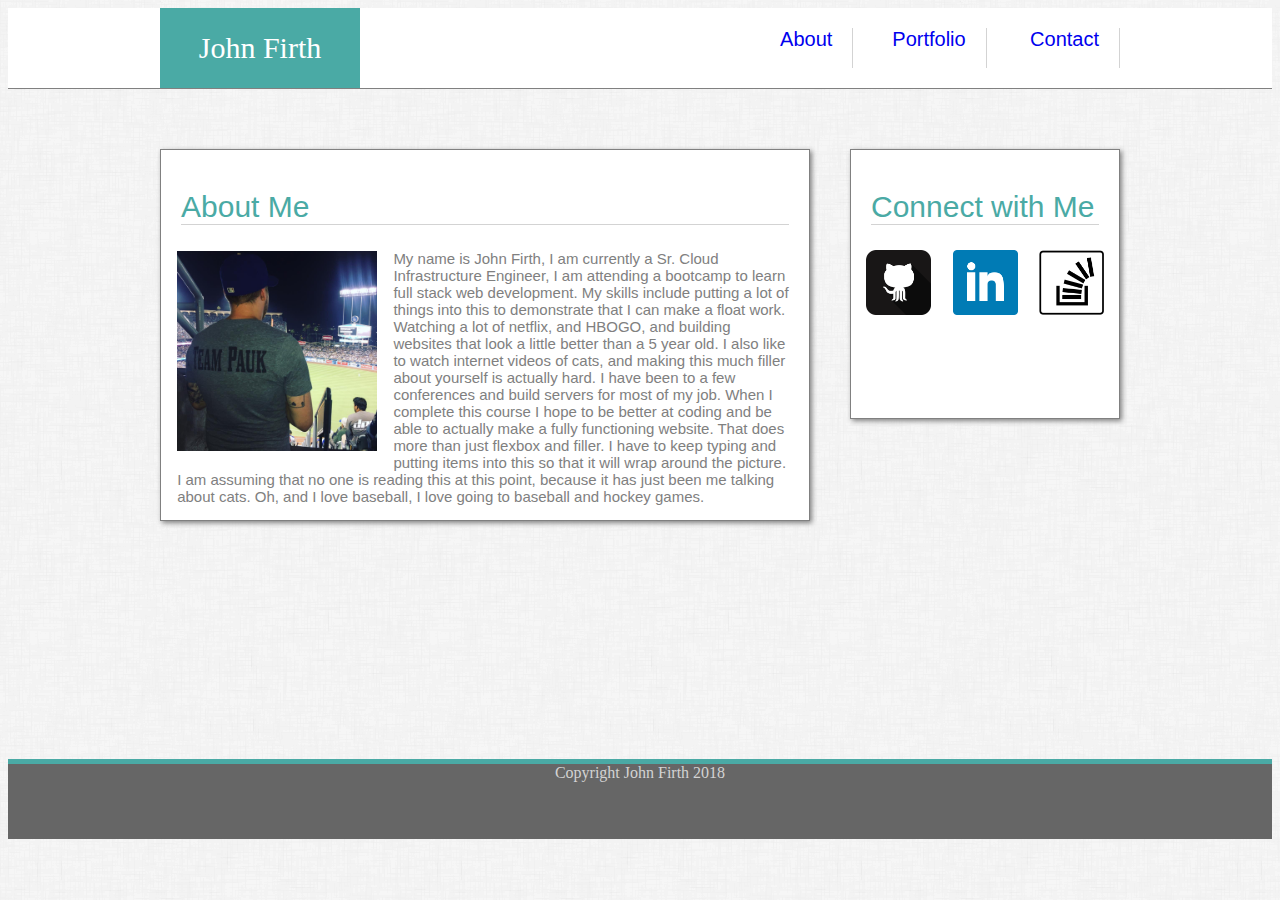
<file: Basic-Portfolio/index.html>
<!Doctype HTML>
<head>
    <title>John Firth</title> 
    <link rel="stylesheet" type="text/css" href="style.css">

</head>

<!-- Header Section -->
    <header> 
    
        <div class="container center">
            <section class="teal-container">
                <div class= "name">
                    John Firth
                </div>
            </section>
            <section class="nav-menu">
                <div class="nav-item">
                    <a href="index.html">About</a>
                </div>
                <div class="nav-item">
                    <a href="portfolio.html">Portfolio</a>
                </div>
                <div class="nav-item">
                    <a href="contact.html">Contact</a>
                </div>
            </section>
        </div>

    </header>
    
    
<!-- Body Container and Boxes -->
    <body>
        <div class="container">
            <section class="main">
                <section class="section-title">
                    About Me
                </section>
                <Section class="item-container">
                        <img class="section-image" src="images/john_dodgers.jpg" height= "200px" width= "200px">
                            <p class="section-text">
                                My name is John Firth, I am currently a Sr. Cloud Infrastructure Engineer, 
                                I am attending a bootcamp to learn full stack web development. My skills include putting a lot
                                of things into this to demonstrate that I can make a float work. Watching a lot of netflix, and HBOGO,
                                and building websites that look a little better than a 5 year old.
                                I also like to watch internet videos of cats, and making this much filler about yourself is actually hard. 
                                I have been to a few conferences and build servers for most of my job. When I complete this course I hope
                                to be better at coding and be able to actually make a fully functioning website.
                                That does more than just flexbox and filler. I have to keep typing and putting items
                                into this so that it will wrap around the picture. I am assuming that no one is reading this
                                at this point, because it has just been me talking about cats. Oh, and I love baseball, 
                                I love going to baseball and hockey games.         

                            
                            </p>
                </Section>
            </section>
            
            <section class="sidebar">
                <section class="section-title">
                    Connect with Me
                </section>
 <!-- icons and links -->
                <section class="icon-container">    
                    <a href= "https://github.com/johfirth">
                        <img src="images/github_icon1.png" height="65px" width="65px" >
                    </a>    
                    <a href= "https://linkedin.com/in/johfirth">
                        <img src="images/linkedin_icon1.png" height="65px" width="65px">
                    </a>      
                    <a href= "https://stackoverflow.com/users/9292019/johfirth">
                        <img src="images/SOF_Icon1.png" height="65px" width="65px">
                    </a>
                </section>
            </section>
            
        </div>
    </body>
        
<!-- Footer Section -->

    <footer>
        <div class="footer">
            Copyright John Firth 2018
        </div>
        

    </footer>
</file>
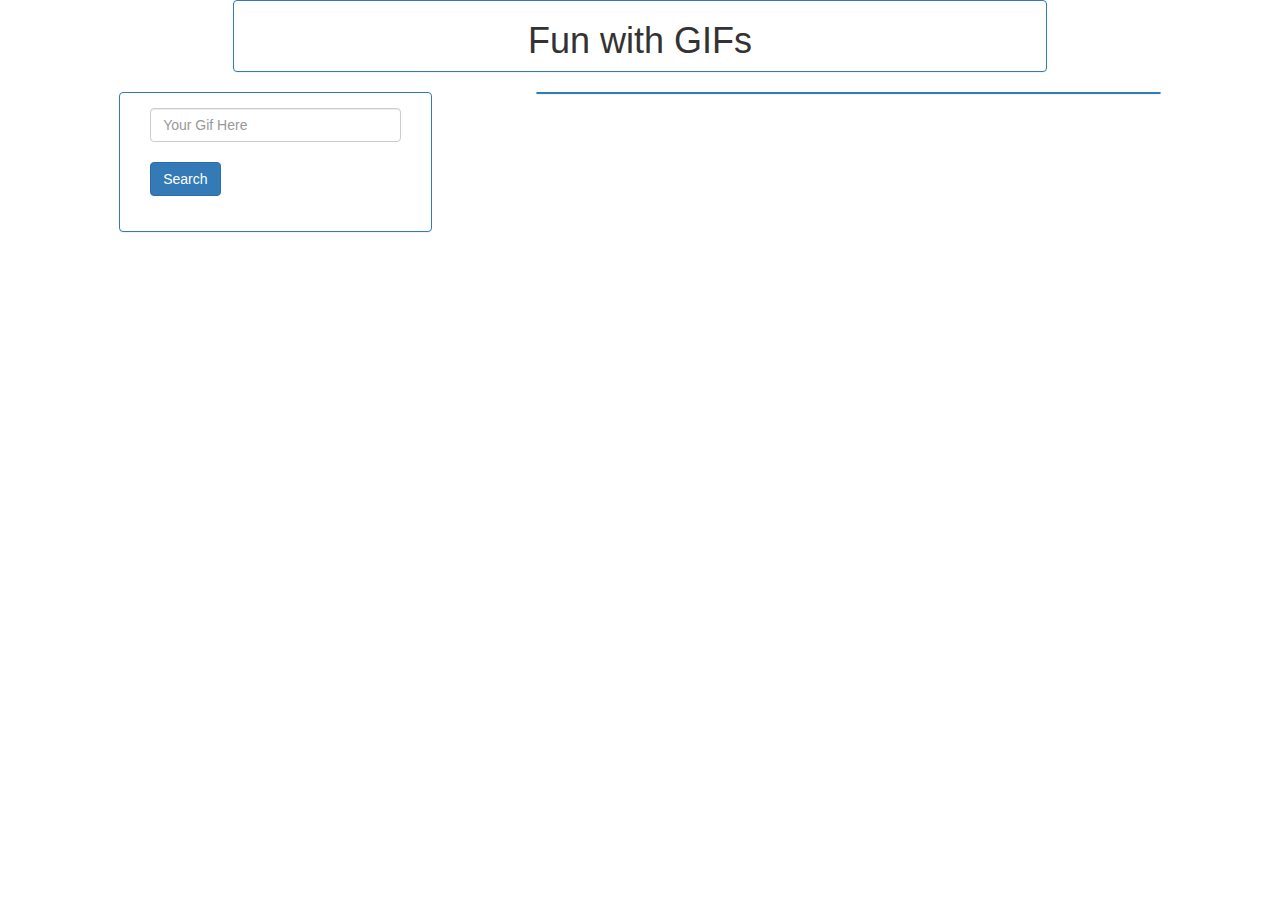
<file: gify/index.html>
<!DOCTYPE html>
<html lang="en">
<head>
    <meta charset="UTF-8">
    <meta name="viewport" content="width=device-width, initial-scale=1.0">
    <meta http-equiv="X-UA-Compatible" content="ie=edge">
    <title>Fun with GIFs</title>
    <link rel="stylesheet" href="https://maxcdn.bootstrapcdn.com/bootstrap/3.3.6/css/bootstrap.min.css">
    <script src="https://cdnjs.cloudflare.com/ajax/libs/jquery/3.2.1/jquery.min.js"></script>
    <script src="main.js"></script>
</head>
<header class = "container-fluid">
    <section class = "panel panel-primary col-md-8 col-md-offset-2 text-center">
        <h1>Fun with GIFs</h1>
    </section>
</header>

<body class = 'container-fluid'>
    <section id = "serach-container" class = "panel panel-primary col-md-3 col-md-offset-1">
            <div class="panel-body">
                <input id = "search-input" type="text" class="form-control" placeholder="Your Gif Here">
                <br>
                <button id = "search-button" class = "btn btn-primary">Search</button>
                <br>
                <br>
                <div id = "past-results">

                </div>
            </div>
    </section>
    <section id = "search-results" class = "panel panel-primary col-md-6 col-md-offset-1">

    </section>
    <script src="main.js"></script>
</body>
</html>
</file>
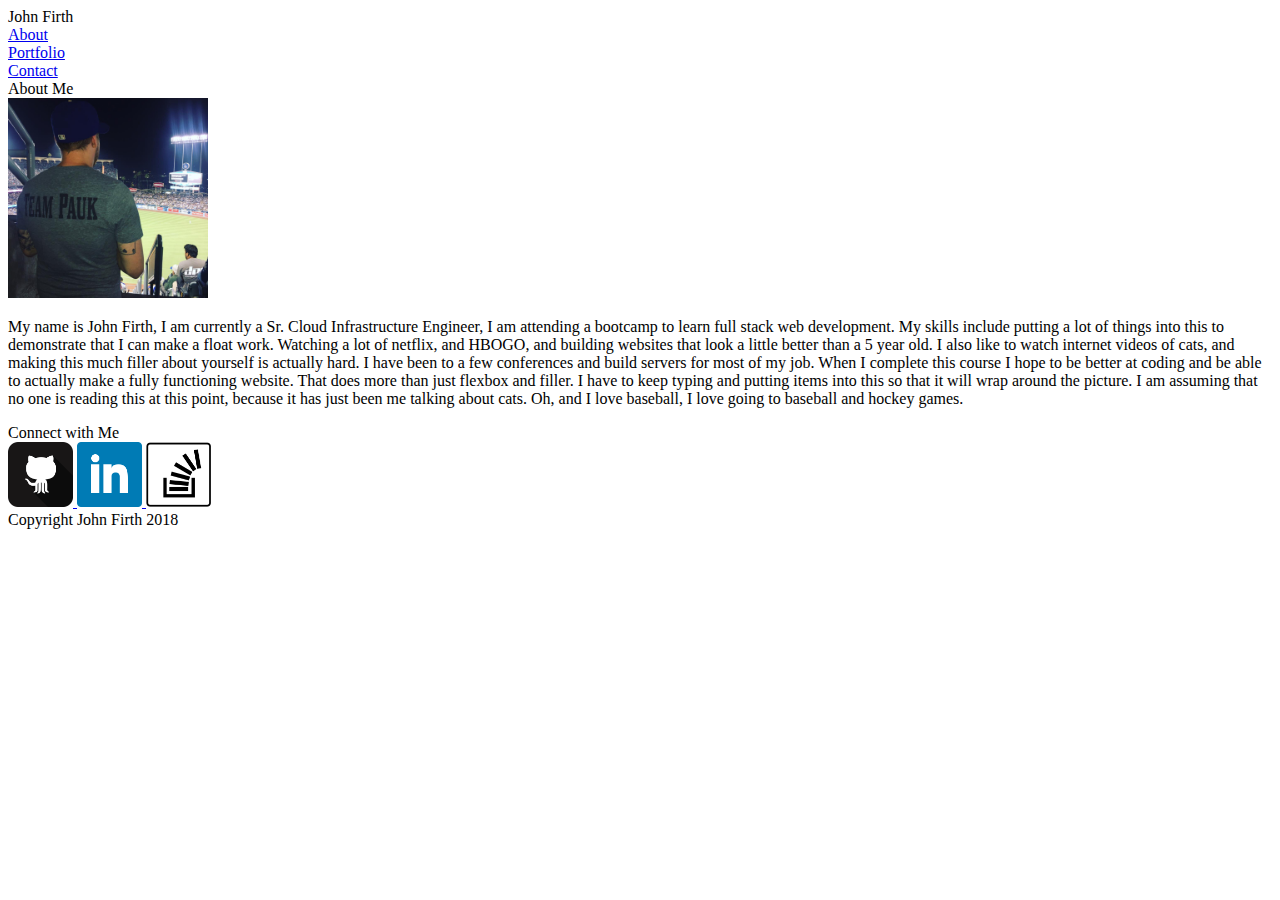
<file: Responsive-Portfolio/index.html>
<!Doctype HTML>
<head>
    <title>John Firth</title> 
    <link rel="stylesheet" type="text/css" href="style.css">
    <meta name="viewport" content="width=device-width, initial-scale=1">

</head>

<!-- Header Section -->
    <header> 
    
        <div class="top-container center">
            <section class="teal-container">
                <div class= "name">
                    John Firth
                </div>
            </section>
            <section class="nav-menu">
                <div class="nav-item">
                    <a href="index.html">About</a>
                </div>
                <div class="nav-item">
                    <a href="portfolio.html">Portfolio</a>
                </div>
                <div class="nav-item">
                    <a href="contact.html">Contact</a>
                </div>
            </section>
        </div>

    </header>
    
    
<!-- Body Container and Boxes -->
    <body>
        <div class="container">
            <section class="main">
                <section class="section-title">
                    About Me
                </section>
                <Section class="item-container">
                        <img class="section-image" src="images/john_dodgers.jpg" height= "200px" width= "200px">
                            <p class="section-text">
                                My name is John Firth, I am currently a Sr. Cloud Infrastructure Engineer, 
                                I am attending a bootcamp to learn full stack web development. My skills include putting a lot
                                of things into this to demonstrate that I can make a float work. Watching a lot of netflix, and HBOGO,
                                and building websites that look a little better than a 5 year old.
                                I also like to watch internet videos of cats, and making this much filler about yourself is actually hard. 
                                I have been to a few conferences and build servers for most of my job. When I complete this course I hope
                                to be better at coding and be able to actually make a fully functioning website.
                                That does more than just flexbox and filler. I have to keep typing and putting items
                                into this so that it will wrap around the picture. I am assuming that no one is reading this
                                at this point, because it has just been me talking about cats. Oh, and I love baseball, 
                                I love going to baseball and hockey games.         

                            
                            </p>
                </Section>
            </section>
            
            <section class="sidebar">
                <section class="section-title">
                    Connect with Me
                </section>
 <!-- icons and links -->
                <section class="icon-container">    
                    <a href= "https://github.com/johfirth">
                        <img src="images/github_icon1.png" height="65px" width="65px" >
                    </a>    
                    <a href= "https://linkedin.com/in/johfirth">
                        <img src="images/linkedin_icon1.png" height="65px" width="65px">
                    </a>      
                    <a href= "https://stackoverflow.com/users/9292019/johfirth">
                        <img src="images/SOF_Icon1.png" height="65px" width="65px">
                    </a>
                </section>
            </section>
            
        </div>
    </body>
        
<!-- Footer Section -->

    <footer>
        <div class="footer">
            Copyright John Firth 2018
        </div>
        

    </footer>
</file>
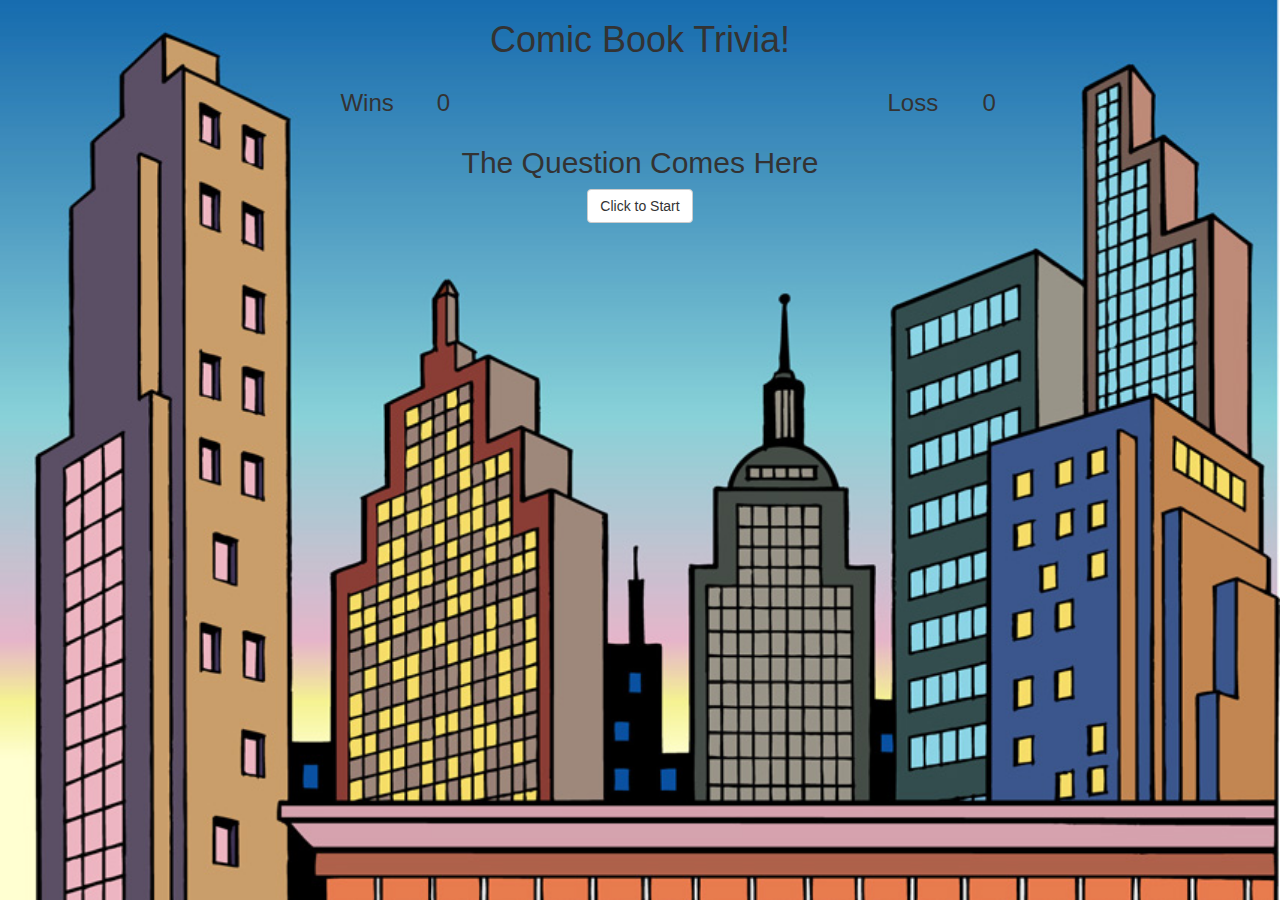
<file: trivia-game/index.html>
<!DOCTYPE html>
<html lang="en">
<head>
    <meta charset="UTF-8">
    <meta name="viewport" content="width=device-width, initial-scale=1.0">
    <meta http-equiv="X-UA-Compatible" content="ie=edge">
    <title>Let's Play Trivia</title>
    <link rel="stylesheet" href="https://maxcdn.bootstrapcdn.com/bootstrap/3.3.6/css/bootstrap.min.css">
    <script src="https://cdnjs.cloudflare.com/ajax/libs/jquery/3.2.1/jquery.min.js"></script>
    <link rel="stylesheet" href="style.css">
</head>
<header>
    <section class='row'>
        <h1 class = 'col-md-8 col-md-offset-2 text-center'>Comic Book Trivia!</h1>
    </section>
    <section class = 'row'>
        <h3 class = 'col-md-1 col-md-offset-3 text-center'>Wins</h3>
        <h3 id = 'wins' class = 'col-md-1 text-left'>0</h3>
        <h3 id = 'countdown' class = 'col-md-1 text-center'></h3>
        <h3 class = 'col-md-1 col-md-offset-2 text-center'>Loss</h3>
        <h3 id = 'loss' class = 'col-md-1 text-left'>0</h3>
    </section>
</header>
<body>
    <section class ='row'>
        <div id = 'question-box' class = 'col-md-8 col-md-offset-2 text-center'>
            <h2 id = 'question' class = 'text-center'>The Question Comes Here</h2>
        </div>
    </section>

    <div id = 'navigation' class = 'row'>
        <button id = 'start-button' type="button" class="btn btn-default col-md-offset-6 center-block">Click to Start</button>
    </div>
    <section class = 'row'>
        <div id = 'answers' class = 'col-md-8 col-md-offset-2'>
            
        </div>

    </section>


    
    <script type = 'text/javascript' src ='main.js'></script>
</body>
</html>
</file>
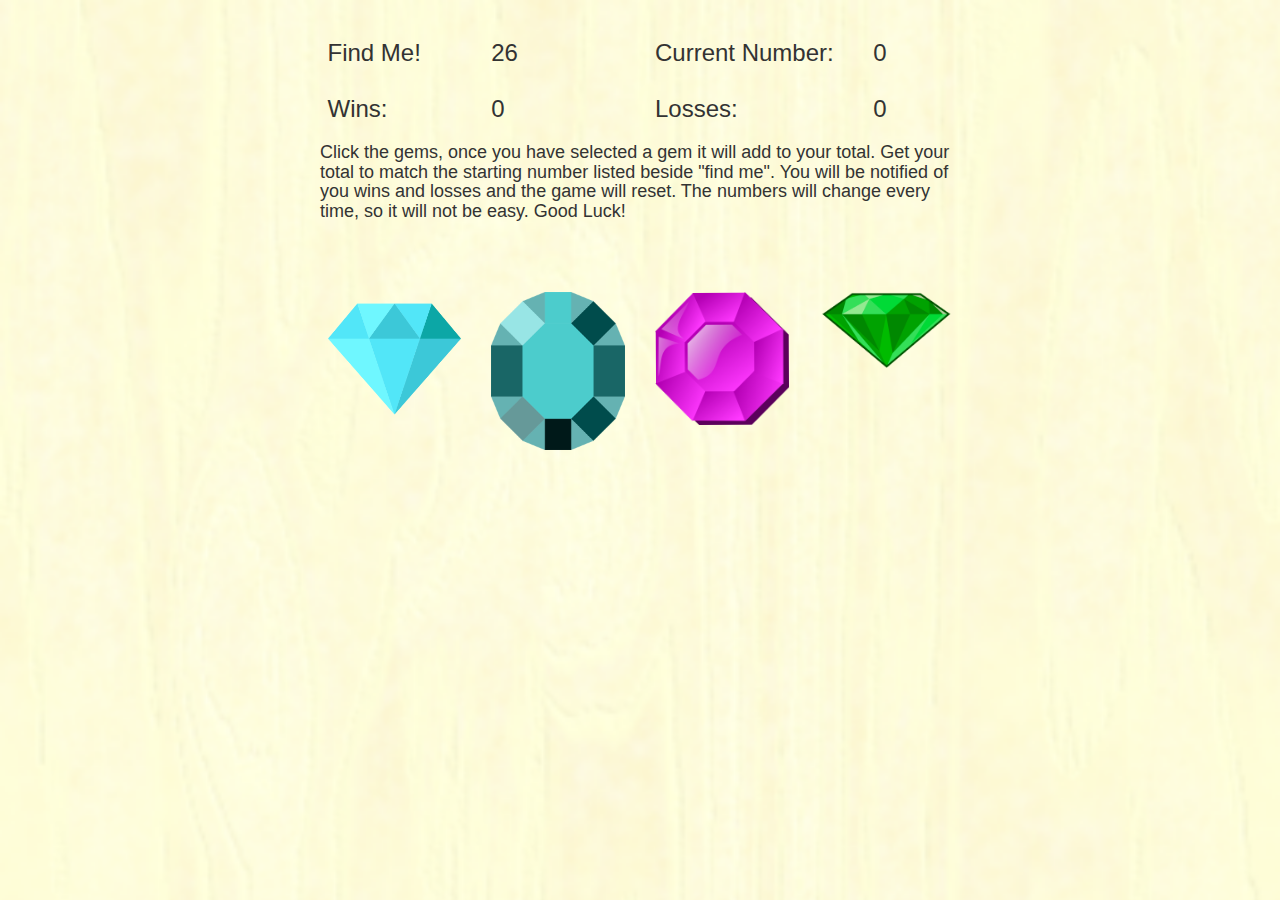
<file: week-4-game/index.html>
<!DOCTYPE html>
<html lang="en">
<head>
    <meta charset="UTF-8">
    <meta name="viewport" content="width=device-width, initial-scale=1.0">
    <meta http-equiv="X-UA-Compatible" content="ie=edge">
    <title>Week 4 Game</title>
    <link rel="stylesheet" href="https://maxcdn.bootstrapcdn.com/bootstrap/3.3.6/css/bootstrap.min.css">
    <link rel="stylesheet" href="style.css">
</head>
<body>

    <section class= "row">
        <br>
        <div class= "col-md-6 col-md-offset-3">
            <div class = 'row'>
                <h3 class = 'col-md-3 vcenter'>Find Me!</h3>
                <h3 id= "mainNumber" class = "col-md-1 vcenter"></h3>
                <h3 class = 'col-md-4 col-md-offset-2 vcenter'>Current Number:</h3>
                <h3 id = 'currentGuess' class = "col-md-1 vcenter">0</h3>
            </div>
            <div class = 'row'>
                <h3 class = 'col-md-3 vcenter'>Wins:</h3>
                <h3 id = 'wins' class = 'col-md-1 vcenter'></h3>
                <h3 class = 'col-md-4 col-md-offset-2 vcenter'>Losses:</h3>
                <h3 id = 'loss' class = 'col-md-1 vcenter'></h3>
            </div>
        </div>
        <div class = 'row'>
            <h4 class = 'col-md-6 col-md-offset-3 vcenter'>Click the gems, once you have selected a gem it will add to your
                total. Get your total to match the starting number listed beside "find me". You will be notified of
                you wins and losses and the game will reset. The numbers will change every time, so it will not be
                easy. Good Luck!
            </h4>
        </div>
        <br><br><br>
        <div class = "col-md-6 col-md-offset-3">
            <div class = "row">
                <div class = "col-md-3">
                    <img src = "images/diamond.png" id = "diamond" class = "img-rounded img-responsive vcenter">
                </div>
                <div class = "col-md-3">
                    <img src = "images/roundgem.png" id = "circle" class = "img-rounded img-responsive vcenter">
                </div>
                <div class = "col-md-3">
                    <img src = "images/squaregem.png" id = "square" class = "img-rounded img-responsive vcenter">
                </div>
                <div class = 'col-md-3'>
                    <img src = 'images/greengem.png' id = 'green' class = "img-rounded img-responsive vcenter">
                </div>
                
            </div>
           
        </div>
    </section>
    

    <script type="text/javascript" src="https://cdnjs.cloudflare.com/ajax/libs/jquery/3.2.1/jquery.min.js"></script>
    <script src="game.js"></script>
</body>
</html>
</file>
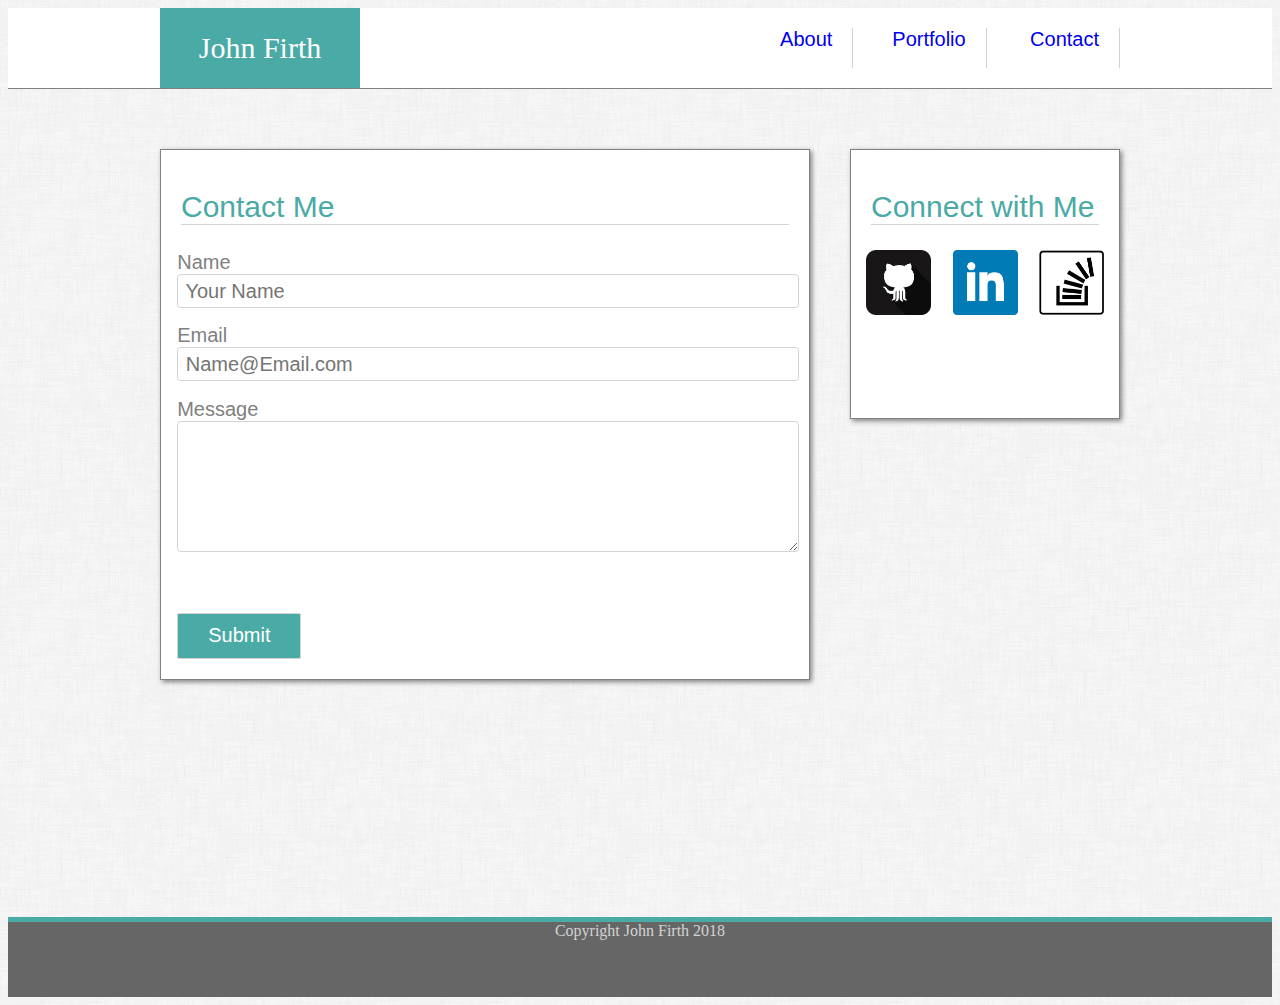
<file: Basic-Portfolio/contact.html>
<!Doctype HTML>
<head>
    <title>Contact Me!</title> 
    <link rel="stylesheet" type="text/css" href="style.css">

</head>

<!-- Header Section -->
    <header> 
    
        <div class="container center">
            <section class="teal-container">
                <div class= "name">
                    John Firth
                </div>
            </section>
            <section class="nav-menu">
                <div class="nav-item">
                    <a href="index.html">About</a>
                </div>
                <div class="nav-item">
                    <a href="portfolio.html">Portfolio</a>
                </div>
                <div class="nav-item">
                    <a href="contact.html">Contact</a>
                </div>
            </section>
        </div>

    </header>
    
    
<!-- Body Container and Boxes -->
    <body>
        <div class="container">
            <section class="main">
                <section class="section-title">
                    Contact Me
                </section>
                    <div class= "input-container">
                        Name<br>
                        <input type="text" placeholder=" Your Name">
                    </div>
                    <div class= "input-container">
                            Email<br>
                            <input type="text" placeholder=" Name@Email.com">
                    </div>
                    <div class= "input-container">
                            Message<br>
                            <textarea name"" id=""></textarea>
                    </div>
                    <div class= "input-container">
                        <button type="button">Submit</button>
                    </div>
                    
            
                </section>

            </section>
            
            <section class="sidebar">
                <section class="section-title">
                    Connect with Me
                </section>
 <!-- icons and links -->
                <section class="icon-container">    
                    <a href= "https://github.com/johfirth">
                        <img src="images/github_icon1.png" height="65px" width="65px" >
                    </a>    
                    <a href= "https://linkedin.com/in/johfirth">
                        <img src="images/linkedin_icon1.png" height="65px" width="65px">
                    </a>      
                    <a href= "https://stackoverflow.com/users/9292019/johfirth">
                        <img src="images/SOF_Icon1.png" height="65px" width="65px">
                    </a>
                </section>
            </section>
            
        </div>
    </body>
        
<!-- Footer Section -->

    <footer>
        <div class="footer">
            Copyright John Firth 2018
        </div>
        

    </footer>
</file>
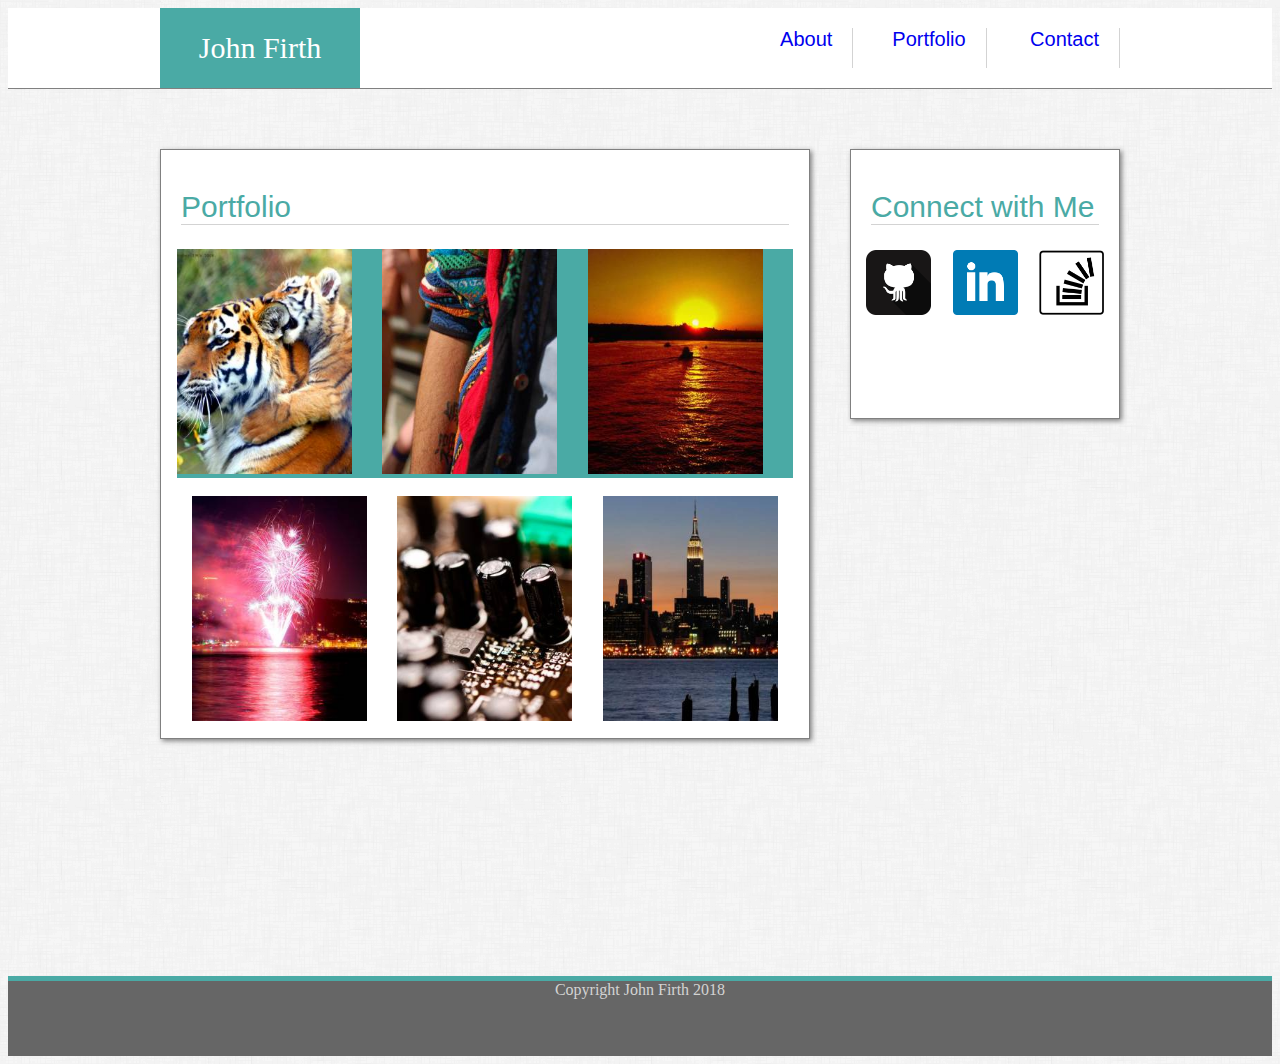
<file: Basic-Portfolio/portfolio.html>
<!Doctype HTML>
<head>
    <title>Portfolio</title> 
    <link rel="stylesheet" type="text/css" href="style.css">

</head>

<!-- Header Section -->
    <header> 
    
        <div class="container center">
            <section class="teal-container">
                <div class= "name">
                    John Firth
                </div>
            </section>
            <section class="nav-menu">
                <div class="nav-item">
                    <a href="index.html">About</a>
                </div>
                <div class="nav-item">
                    <a href="portfolio.html">Portfolio</a>
                </div>
                <div class="nav-item">
                    <a href="contact.html">Contact</a>
                </div>
            </section>
        </div>

    </header>
    
    
<!-- Body Container and Boxes -->
    <body>
        <div class="container">
            <section class="main">
                <section class="section-title">
                    Portfolio
                </section>
                <section class="pcontainer">
                    <div class= "portfolio">
                        <div class="portfolio-container">
                                <img src= "images/animals.jpg" height="225px" width="175px">
                        </div>
                        <div class="portfolio-container">
                                <img src="images/fashion.jpg" height="225px" width="175px">
                        </div>
                        <div class="portfolio-container">
                                <img src="images/nature.jpg" height="225px" width="175px">
                        </div>      
                    </div>
                    <div class= "portfolio">
                        <img src="images/nightlife.jpg" height="225px" width="175px">
                        <img src="images/technics.jpg" height="225px" width="175px">
                        <img src="images/city.jpg" height="225px" width="175px">
                    </div>
                </section>
            </section>
            
            <section class="sidebar">
                <section class="section-title">
                    Connect with Me
                </section>
 <!-- icons and links -->
                <section class="icon-container">    
                    <a href= "https://github.com/johfirth">
                        <img src="images/github_icon1.png" height="65px" width="65px" >
                    </a>    
                    <a href= "https://linkedin.com/in/johfirth">
                        <img src="images/linkedin_icon1.png" height="65px" width="65px">
                    </a>      
                    <a href= "https://stackoverflow.com/users/9292019/johfirth">
                        <img src="images/SOF_Icon1.png" height="65px" width="65px">
                    </a>

                </section>
            </section>
            
        </div>
    </body>
        
<!-- Footer Section -->

    <footer>
        <div class="footer">
            Copyright John Firth 2018
        </div>
        

    </footer>
</file>
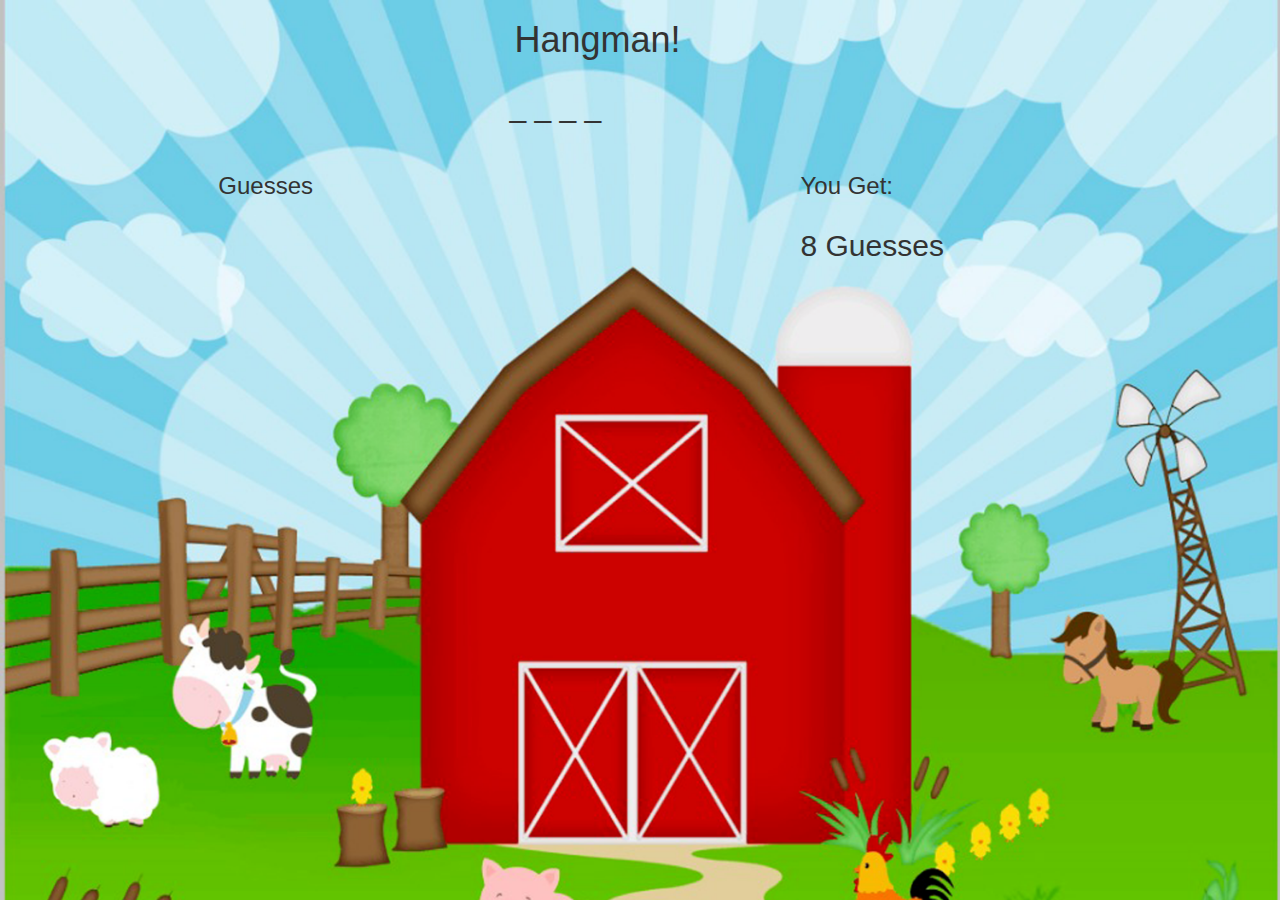
<file: hangman-game/hangman.html>
<!DOCTYPE html>
<html lang="en">
<head>
    <meta charset="UTF-8">
    <meta name="viewport" content="width=device-width, initial-scale=1.0">
    <meta http-equiv="X-UA-Compatible" content="ie=edge">
    <title>Hangman Game</title>
    <link rel="stylesheet" href="https://maxcdn.bootstrapcdn.com/bootstrap/3.3.6/css/bootstrap.min.css">
    <link rel="stylesheet" href="style.css">
</head>


<body>
    <section class= "row">

        <div class= "col-md-8 col-md-offset-2">

    
            <h1 class="col-md-4 col-md-offset-4 vcenter">Hangman!</h1>
            <section class= "row">
                <h2 id="current-result" class="vcenter col-md-4 col-md-offset-4"></h2>
            </section>
            
            <br>
            <div class = "row">
                <h3 class="vcenter col-md-4">Guesses</h3>
                <h3 class="vcenter col-md-4 col-md-offset-4">You Get: </h3>
            
            </div>
            <div class = "row">
                <h2 id="guessed" class = "col-md-4"></h2>
                <h2 id="guess-remain" class = "col-md-4 col-md-offset-4"></h2>
            </div>
            <h3 id="fun-message" class ="col-md-6 col-md-offset-4"></h3>





        </div>
    </section>

    <script src="main.js"></script>
</body>
</html>
</file>
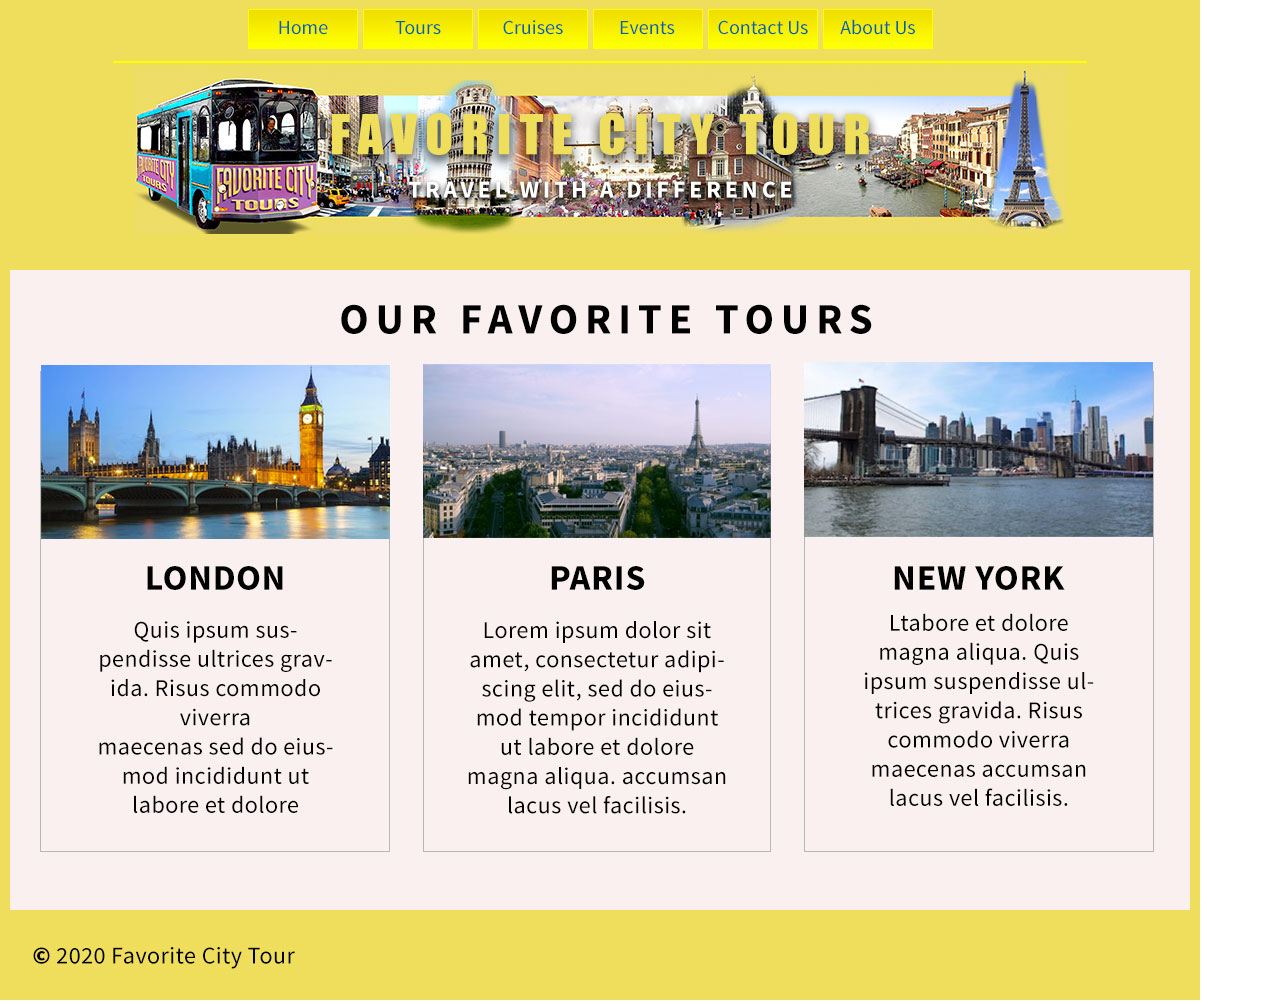
<file: lesson06/favoritecity-mockup.html>
<!doctype html>
<html>
<head>
<meta charset="UTF-8">
<title>Untitled Document</title>
<style type="text/css">
body {
    margin: 0;
}
</style>
</head>

<body>
<img src="images/favoritecity-mockup.jpg" width="1200" height="1000" alt=""/>
</body>
</html>
</file>
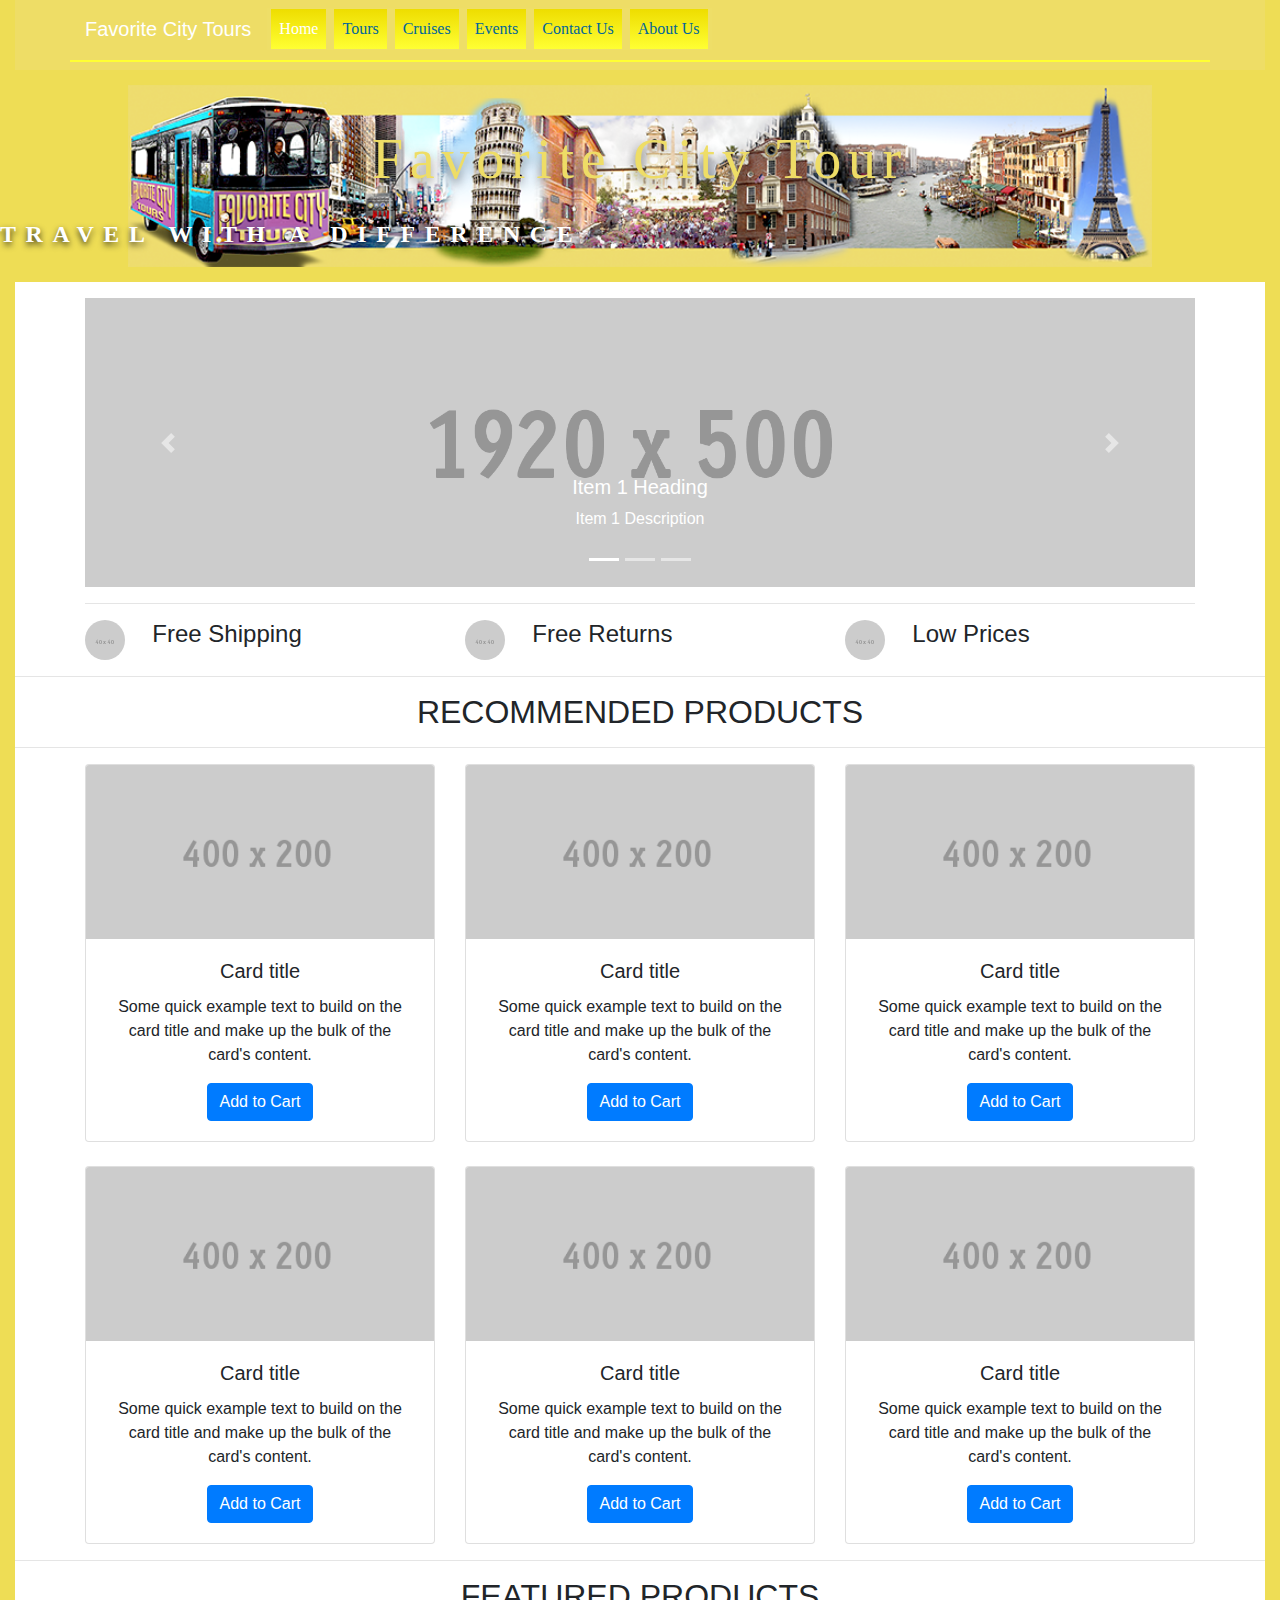
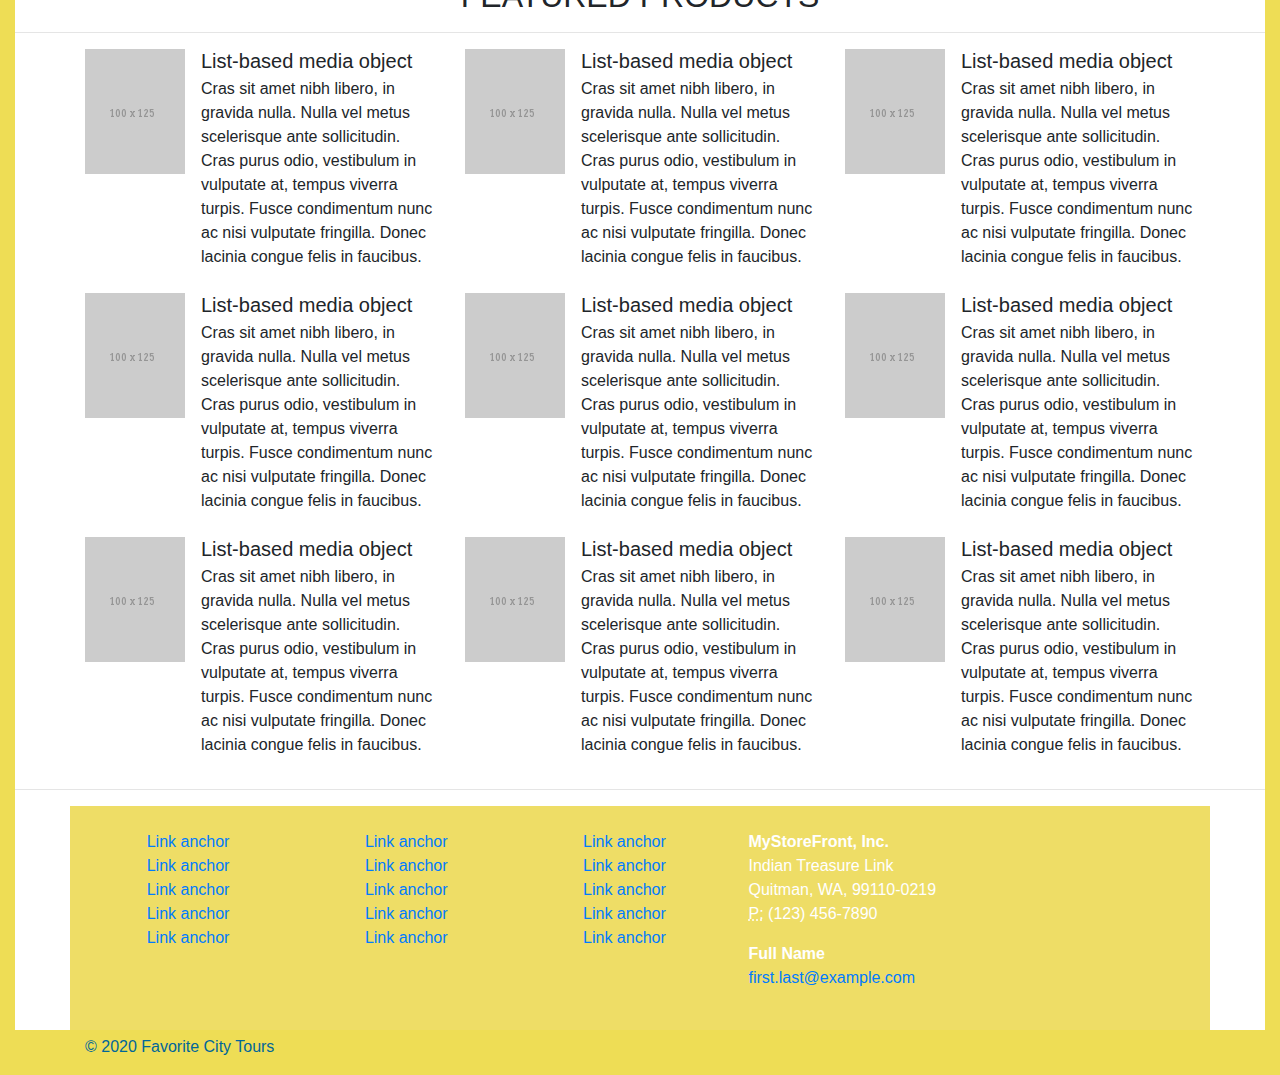
<file: lesson06/index.html.html>
<!DOCTYPE html>
<html lang="en">
  <head>
    <meta charset="utf-8" />
    <meta http-equiv="X-UA-Compatible" content="IE=edge" />
    <meta name="viewport" content="width=device-width, initial-scale=1" />
    <title>Bootstrap eCommerce Page Template</title>
    <!-- Bootstrap -->
    <link href="css/bootstrap-4.4.1.css" rel="stylesheet" />
    <link href="favorite-styles.css" rel="stylesheet" type="text/css" />
    <!--The following script tag downloads a font from the Adobe Edge Web Fonts server for use within the web page. We recommend that you do not modify it.-->
    <script>
      var __adobewebfontsappname__ = "dreamweaver";
    </script>
    <script
      src="http://use.edgefonts.net/source-code-pro:n2:default;source-sans-pro:n2,n4:default.js"
      type="text/javascript"
    ></script>
  </head>
  <body>
    <nav class="navbar navbar-expand-lg navbar-dark bg-dark">
      <div class="container">
        <a class="navbar-brand" href="#">Favorite City Tours</a>
        <button
          class="navbar-toggler"
          type="button"
          data-toggle="collapse"
          data-target="#navbarSupportedContent"
          aria-controls="navbarSupportedContent"
          aria-expanded="false"
          aria-label="Toggle navigation"
        >
          <span class="navbar-toggler-icon"></span>
        </button>
        <div class="collapse navbar-collapse" id="navbarSupportedContent">
          <ul class="navbar-nav mr-auto">
            <li class="nav-item active">
              <a class="nav-link active" href="#"
                >Home <span class="sr-only">(current)</span></a
              >
            </li>
            <li class="nav-item"><a class="nav-link" href="#">Tours</a></li>
            <li class="nav-item"><a class="nav-link" href="#">Cruises</a></li>
            <li class="nav-item"><a href="#" class="nav-link">Events</a></li>
            <li class="nav-item">
              <a href="#" class="nav-link">Contact Us</a>
            </li>
            <li class="nav-item"><a href="#" class="nav-link"> About Us</a></li>
          </ul>
          <form class="form-inline my-2 my-lg-0"></form>
        </div>
      </div>
    </nav>
    <header class="row">
      <h2 class="col-xl-12">Favorite City Tour</h2>
      <p>TRAVEL WITH A DIFFERENCE</p>
    </header>
    <div class="container mt-3">
      <div class="row">
        <div class="col-12">
          <div
            id="carouselExampleControls"
            class="carousel slide"
            data-ride="carousel"
          >
            <ol class="carousel-indicators">
              <li
                data-target="#carouselExampleControls"
                data-slide-to="0"
                class="active"
              ></li>
              <li data-target="#carouselExampleControls" data-slide-to="1"></li>
              <li data-target="#carouselExampleControls" data-slide-to="2"></li>
            </ol>
            <div class="carousel-inner">
              <div class="carousel-item active">
                <img
                  class="d-block w-100"
                  src="images/1920x500.gif"
                  alt="First slide"
                />
                <div class="carousel-caption d-none d-md-block">
                  <h5>Item 1 Heading</h5>
                  <p>Item 1 Description</p>
                </div>
              </div>
              <div class="carousel-item">
                <img
                  class="d-block w-100"
                  src="images/1920x500.gif"
                  alt="Second slide"
                />
                <div class="carousel-caption d-none d-md-block">
                  <h5>Item 2 Heading</h5>
                  <p>Item 2 Description</p>
                </div>
              </div>
              <div class="carousel-item">
                <img
                  class="d-block w-100"
                  src="images/1920x500.gif"
                  alt="Third slide"
                />
                <div class="carousel-caption d-none d-md-block">
                  <h5>Item 3 Heading</h5>
                  <p>Item 3 Description</p>
                </div>
              </div>
            </div>
            <a
              class="carousel-control-prev"
              href="#carouselExampleControls"
              role="button"
              data-slide="prev"
            >
              <span
                class="carousel-control-prev-icon"
                aria-hidden="true"
              ></span>
              <span class="sr-only">Previous</span>
            </a>
            <a
              class="carousel-control-next"
              href="#carouselExampleControls"
              role="button"
              data-slide="next"
            >
              <span
                class="carousel-control-next-icon"
                aria-hidden="true"
              ></span>
              <span class="sr-only">Next</span>
            </a>
          </div>
        </div>
      </div>
      <hr />
    </div>
    <div class="container">
      <div class="row">
        <div class="col-4">
          <div class="row">
            <div class="col-2">
              <img
                class="rounded-circle"
                alt="Free Shipping"
                src="images/40X40.gif"
              />
            </div>
            <div class="col-lg-6 col-10 ml-1">
              <h4>Free Shipping</h4>
            </div>
          </div>
        </div>
        <div class="col-4">
          <div class="row">
            <div class="col-2">
              <img
                class="rounded-circle"
                alt="Free Shipping"
                src="images/40X40.gif"
              />
            </div>
            <div class="col-lg-6 col-10 ml-1">
              <h4>Free Returns</h4>
            </div>
          </div>
        </div>
        <div class="col-4">
          <div class="row">
            <div class="col-2">
              <img
                class="rounded-circle"
                alt="Free Shipping"
                src="images/40X40.gif"
              />
            </div>
            <div class="col-lg-6 col-10 ml-1">
              <h4>Low Prices</h4>
            </div>
          </div>
        </div>
      </div>
    </div>
    <hr />
    <h2 class="text-center">RECOMMENDED PRODUCTS</h2>
    <hr />
    <div class="container">
      <div class="row text-center">
        <div class="col-md-4 pb-1 pb-md-0">
          <div class="card">
            <img
              class="card-img-top"
              src="images/400X200.gif"
              alt="Card image cap"
            />
            <div class="card-body">
              <h5 class="card-title">Card title</h5>
              <p class="card-text">
                Some quick example text to build on the card title and make up
                the bulk of the card's content.
              </p>
              <a href="#" class="btn btn-primary">Add to Cart</a>
            </div>
          </div>
        </div>
        <div class="col-md-4 pb-1 pb-md-0">
          <div class="card">
            <img
              class="card-img-top"
              src="images/400X200.gif"
              alt="Card image cap"
            />
            <div class="card-body">
              <h5 class="card-title">Card title</h5>
              <p class="card-text">
                Some quick example text to build on the card title and make up
                the bulk of the card's content.
              </p>
              <a href="#" class="btn btn-primary">Add to Cart</a>
            </div>
          </div>
        </div>
        <div class="col-md-4 pb-1 pb-md-0">
          <div class="card">
            <img
              class="card-img-top"
              src="images/400X200.gif"
              alt="Card image cap"
            />
            <div class="card-body">
              <h5 class="card-title">Card title</h5>
              <p class="card-text">
                Some quick example text to build on the card title and make up
                the bulk of the card's content.
              </p>
              <a href="#" class="btn btn-primary">Add to Cart</a>
            </div>
          </div>
        </div>
      </div>
      <div class="row text-center mt-4">
        <div class="col-md-4 pb-1 pb-md-0">
          <div class="card">
            <img
              class="card-img-top"
              src="images/400X200.gif"
              alt="Card image cap"
            />
            <div class="card-body">
              <h5 class="card-title">Card title</h5>
              <p class="card-text">
                Some quick example text to build on the card title and make up
                the bulk of the card's content.
              </p>
              <a href="#" class="btn btn-primary">Add to Cart</a>
            </div>
          </div>
        </div>
        <div class="col-md-4 pb-1 pb-md-0">
          <div class="card">
            <img
              class="card-img-top"
              src="images/400X200.gif"
              alt="Card image cap"
            />
            <div class="card-body">
              <h5 class="card-title">Card title</h5>
              <p class="card-text">
                Some quick example text to build on the card title and make up
                the bulk of the card's content.
              </p>
              <a href="#" class="btn btn-primary">Add to Cart</a>
            </div>
          </div>
        </div>
        <div class="col-md-4 pb-1 pb-md-0">
          <div class="card">
            <img
              class="card-img-top"
              src="images/400X200.gif"
              alt="Card image cap"
            />
            <div class="card-body">
              <h5 class="card-title">Card title</h5>
              <p class="card-text">
                Some quick example text to build on the card title and make up
                the bulk of the card's content.
              </p>
              <a href="#" class="btn btn-primary">Add to Cart</a>
            </div>
          </div>
        </div>
      </div>
    </div>
    <hr />
    <h2 class="text-center">FEATURED PRODUCTS</h2>
    <hr />
    <div class="container">
      <div class="row">
        <div class="col-lg-4">
          <ul class="list-unstyled">
            <li class="media">
              <img
                class="mr-3"
                src="images/100X125.gif"
                alt="Generic placeholder image"
              />
              <div class="media-body">
                <h5 class="mt-0 mb-1">List-based media object</h5>
                Cras sit amet nibh libero, in gravida nulla. Nulla vel metus
                scelerisque ante sollicitudin. Cras purus odio, vestibulum in
                vulputate at, tempus viverra turpis. Fusce condimentum nunc ac
                nisi vulputate fringilla. Donec lacinia congue felis in
                faucibus.
              </div>
            </li>
            <li class="media my-4">
              <img
                class="mr-3"
                src="images/100X125.gif"
                alt="Generic placeholder image"
              />
              <div class="media-body">
                <h5 class="mt-0 mb-1">List-based media object</h5>
                Cras sit amet nibh libero, in gravida nulla. Nulla vel metus
                scelerisque ante sollicitudin. Cras purus odio, vestibulum in
                vulputate at, tempus viverra turpis. Fusce condimentum nunc ac
                nisi vulputate fringilla. Donec lacinia congue felis in
                faucibus.
              </div>
            </li>
            <li class="media">
              <img
                class="mr-3"
                src="images/100X125.gif"
                alt="Generic placeholder image"
              />
              <div class="media-body">
                <h5 class="mt-0 mb-1">List-based media object</h5>
                Cras sit amet nibh libero, in gravida nulla. Nulla vel metus
                scelerisque ante sollicitudin. Cras purus odio, vestibulum in
                vulputate at, tempus viverra turpis. Fusce condimentum nunc ac
                nisi vulputate fringilla. Donec lacinia congue felis in
                faucibus.
              </div>
            </li>
          </ul>
        </div>
        <div class="col-lg-4">
          <ul class="list-unstyled">
            <li class="media">
              <img
                class="mr-3"
                src="images/100X125.gif"
                alt="Generic placeholder image"
              />
              <div class="media-body">
                <h5 class="mt-0 mb-1">List-based media object</h5>
                Cras sit amet nibh libero, in gravida nulla. Nulla vel metus
                scelerisque ante sollicitudin. Cras purus odio, vestibulum in
                vulputate at, tempus viverra turpis. Fusce condimentum nunc ac
                nisi vulputate fringilla. Donec lacinia congue felis in
                faucibus.
              </div>
            </li>
            <li class="media my-4">
              <img
                class="mr-3"
                src="images/100X125.gif"
                alt="Generic placeholder image"
              />
              <div class="media-body">
                <h5 class="mt-0 mb-1">List-based media object</h5>
                Cras sit amet nibh libero, in gravida nulla. Nulla vel metus
                scelerisque ante sollicitudin. Cras purus odio, vestibulum in
                vulputate at, tempus viverra turpis. Fusce condimentum nunc ac
                nisi vulputate fringilla. Donec lacinia congue felis in
                faucibus.
              </div>
            </li>
            <li class="media">
              <img
                class="mr-3"
                src="images/100X125.gif"
                alt="Generic placeholder image"
              />
              <div class="media-body">
                <h5 class="mt-0 mb-1">List-based media object</h5>
                Cras sit amet nibh libero, in gravida nulla. Nulla vel metus
                scelerisque ante sollicitudin. Cras purus odio, vestibulum in
                vulputate at, tempus viverra turpis. Fusce condimentum nunc ac
                nisi vulputate fringilla. Donec lacinia congue felis in
                faucibus.
              </div>
            </li>
          </ul>
        </div>
        <div class="col-lg-4">
          <ul class="list-unstyled">
            <li class="media">
              <img
                class="mr-3"
                src="images/100X125.gif"
                alt="Generic placeholder image"
              />
              <div class="media-body">
                <h5 class="mt-0 mb-1">List-based media object</h5>
                Cras sit amet nibh libero, in gravida nulla. Nulla vel metus
                scelerisque ante sollicitudin. Cras purus odio, vestibulum in
                vulputate at, tempus viverra turpis. Fusce condimentum nunc ac
                nisi vulputate fringilla. Donec lacinia congue felis in
                faucibus.
              </div>
            </li>
            <li class="media my-4">
              <img
                class="mr-3"
                src="images/100X125.gif"
                alt="Generic placeholder image"
              />
              <div class="media-body">
                <h5 class="mt-0 mb-1">List-based media object</h5>
                Cras sit amet nibh libero, in gravida nulla. Nulla vel metus
                scelerisque ante sollicitudin. Cras purus odio, vestibulum in
                vulputate at, tempus viverra turpis. Fusce condimentum nunc ac
                nisi vulputate fringilla. Donec lacinia congue felis in
                faucibus.
              </div>
            </li>
            <li class="media">
              <img
                class="mr-3"
                src="images/100X125.gif"
                alt="Generic placeholder image"
              />
              <div class="media-body">
                <h5 class="mt-0 mb-1">List-based media object</h5>
                Cras sit amet nibh libero, in gravida nulla. Nulla vel metus
                scelerisque ante sollicitudin. Cras purus odio, vestibulum in
                vulputate at, tempus viverra turpis. Fusce condimentum nunc ac
                nisi vulputate fringilla. Donec lacinia congue felis in
                faucibus.
              </div>
            </li>
          </ul>
        </div>
      </div>
    </div>
    <hr />
    <div class="container text-white bg-dark p-4">
      <div class="row">
        <div class="col-6 col-md-8 col-lg-7">
          <div class="row text-center">
            <div class="col-sm-6 col-md-4 col-lg-4 col-12">
              <ul class="list-unstyled">
                <li class="btn-link"><a>Link anchor</a></li>
                <li class="btn-link"><a>Link anchor</a></li>
                <li class="btn-link"><a>Link anchor</a></li>
                <li class="btn-link"><a>Link anchor</a></li>
                <li class="btn-link"><a>Link anchor</a></li>
              </ul>
            </div>
            <div class="col-sm-6 col-md-4 col-lg-4 col-12">
              <ul class="list-unstyled">
                <li class="btn-link"><a>Link anchor</a></li>
                <li class="btn-link"><a>Link anchor</a></li>
                <li class="btn-link"><a>Link anchor</a></li>
                <li class="btn-link"><a>Link anchor</a></li>
                <li class="btn-link"><a>Link anchor</a></li>
              </ul>
            </div>
            <div class="col-sm-6 col-md-4 col-lg-4 col-12">
              <ul class="list-unstyled">
                <li class="btn-link"><a>Link anchor</a></li>
                <li class="btn-link"><a>Link anchor</a></li>
                <li class="btn-link"><a>Link anchor</a></li>
                <li class="btn-link"><a>Link anchor</a></li>
                <li class="btn-link"><a>Link anchor</a></li>
              </ul>
            </div>
          </div>
        </div>
        <div class="col-md-4 col-lg-5 col-6">
          <address>
            <strong>MyStoreFront, Inc.</strong><br />
            Indian Treasure Link<br />
            Quitman, WA, 99110-0219<br />
            <abbr title="Phone">P:</abbr> (123) 456-7890
          </address>
          <address>
            <strong>Full Name</strong><br />
            <a href="mailto:#">first.last@example.com</a>
          </address>
        </div>
      </div>
    </div>
    <footer>
      <div class="container">
        <div class="row">
          <div class="col-12">
            <p>© 2020 Favorite City Tours</p>
          </div>
        </div>
      </div>
    </footer>
    <!-- jQuery (necessary for Bootstrap's JavaScript plugins) -->
    <script src="js/jquery-3.4.1.min.js"></script>
    <!-- Include all compiled plugins (below), or include individual files as needed -->
    <script src="js/popper.min.js"></script>
    <script src="js/bootstrap-4.4.1.js"></script>
  </body>
</html>
</file>
<file: Basic-Portfolio/style.css>
header{
    background-color: white;
    height:80px;
    width: 100%;
    border-bottom: solid 1px grey;
    margin-bottom: 60px;
    box-shadow: 5px grey;

}

.name{
    font-family: Georgia, 'Times New Roman', Times, serif;
    font-size: 30px;
    color: white;


    
}
.teal-container{
    box-sizing: border-box;
    background-color: #4aaaa5;
    height: 80px;
    width: 200px;
    display:flex;
    align-items: center;
    justify-content: center;  
    
}

a:link{
    text-decoration: none;

}


.center{
    align-items: center;
}

.nav-menu{
    Height: 50%;
    Width: 400px; 
    display: flex;
    justify-content: flex-end;

}

.nav-item{
    flex: 1;
    border-right: solid 1px lightgrey;
    padding-right: 5%;
    text-align: right;
    font-size: 20px;
    font-family: Arial, Helvetica, sans-serif;
}

body{
    background-image: url(images/dust_scratches.png);
}

.container {
    margin: 0 auto;
    width: 960px;
    height: 100%;
    display: flex;
    justify-content: space-between;
    
    
}

.main {
    box-sizing: border-box;
    height: auto;
    width: 650px;
    border: solid 1px grey;
    background-color: white;
    display:flex;
    flex-direction: column;
    margin-bottom: 5%;
    box-shadow: 2px 2px 5px grey;
}


.section-title{
    box-sizing: border-box;
    color: #4aaaa5;
    font-family: Arial, Helvetica, sans-serif;
    font-size: 30px;
    margin-top: 40px;
    margin-left: 20px;
    margin-right: 20px;
    margin-bottom: 10px;
    border-bottom: solid 1px lightgrey;


}

.section-image{
    float: left;
    margin: 2.5%;
}

.section-text{
    color: grey;
    font-family: Arial, Helvetica, sans-serif;
    font-size: 15px;
    padding: 0% 2.5% 0% 2.5%;
    
}
.input-container{
    font-family: Arial, Helvetica, sans-serif;
    font-size: 20px;
    color: grey;
    padding: 2.5% 2.5% 0% 2.5%;
    flex-direction: column;

}

input {
    height:30px;
    width: 100%;
    border: solid lightgrey 1px;
    border-radius: 4px;
    font-size: 20px;
    color: black;
}

textarea {
    border: solid lightgrey 1px;
    border-radius: 4px;
    width: 100%;
    height: 125px;
    font-size: 20px;
    color: black;

}

button {

    font-family: Arial, Helvetica, sans-serif;
    color: white;
    border-radius: 2px;
    background-color: #4aaaa5; 
    text-align: center;
    border: solid lightgrey 1px;
    font-size: 20px;
    padding: .5em 1.5em .55em 1.5em;
    margin: 2em 0em 1em 0em;
}

/* button:click {
    box-shadow 10px grey;
} */

.portfolio-container{
    position:relative;
    box-sizing: border-box;
    width:100%;
    background-color:#4aaaa5;
    bottom:2px
    

}



.portfolio{
    display: flex;
    position: relative;
    box-sizing: border-box;
    justify-content: space-around;
    margin: 2.5%;


}

.portfolio-items{
    

    

}

.sidebar {
    box-sizing: border-box;
    width: 270px;
    height: 270px;
    border: solid 1px grey;
    background-color: white;
    display: flex;
    flex-direction: column;
    box-shadow: 2px 2px 5px grey;

}

.icon-container{
    
    display: flex;
    padding: 15px;
    justify-content: space-between;
  
}


.footer{
    box-sizing: border-box;
    height:80px;
    width: 100%;
    background-color: #666666;
    border-top: solid 5px #4aaaa5;
    text-align: center;
    color: lightgrey;
    margin-top: 15%;

}
</file>
<file: Responsive-Portfolio/style.css>
@media (max-width: 640px) {

    name{
        font-family: Georgia, 'Times New Roman', Times, serif;
        font-size: 30px;
        color: white;
    
    
        
    }
    .teal-container{
        box-sizing: border-box;
        background-color: #4aaaa5;
        display:flex;
        align-items: center;
        justify-content: center;  
        
    }
    
    a:link{
        text-decoration: none;
    
    }
    
    
    .center{
        align-items: center;
    }
    
    .nav-menu{
        Height: 50%;
        Width: 400px; 
        display: flex;
        justify-content: flex-end;
    
    }
    
    .nav-item{
        flex: 1;
        border-right: solid 1px lightgrey;
        padding-right: 5%;
        text-align: right;
        font-size: 20px;
        font-family: Arial, Helvetica, sans-serif;
    }
    
    body{
        background-image: url(images/dust_scratches.png);
    }
    
    .container {
        margin: 0 auto;
        width: auto;
        height: 100%;
        display: flex;
        justify-content: space-between;
        
        
    }
    .top-container {
        margin: 0 auto;
        width: auto;
        height: 100%;
        display: flex;
        justify-content: space-between;
    }
    
    .main {
        box-sizing: border-box;
        height: auto;
        width: auto;
        border: solid 1px grey;
        background-color: white;
        display:flex;
        flex-direction: column;
        margin-bottom: 5%;
        box-shadow: 2px 2px 5px grey;
    }
    
    
    .section-title{
        box-sizing: border-box;
        color: #4aaaa5;
        font-family: Arial, Helvetica, sans-serif;
        font-size: 30px;
        margin-top: 40px;
        margin-left: 20px;
        margin-right: 20px;
        margin-bottom: 10px;
        border-bottom: solid 1px lightgrey;
    
    
    }
    
    .section-image{
        float: left;
        margin: 2.5%;
    }
    
    .section-text{
        color: grey;
        font-family: Arial, Helvetica, sans-serif;
        font-size: 15px;
        padding: 0% 2.5% 0% 2.5%;
        
    }
    .input-container{
        font-family: Arial, Helvetica, sans-serif;
        font-size: 20px;
        color: grey;
        padding: 2.5% 2.5% 0% 2.5%;
        flex-direction: column;
    
    }
    
    input {
        height:30px;
        width: 100%;
        border: solid lightgrey 1px;
        border-radius: 4px;
        font-size: 20px;
        color: black;
    }
    
    textarea {
        border: solid lightgrey 1px;
        border-radius: 4px;
        width: 100%;
        height: 125px;
        font-size: 20px;
        color: black;
    
    }
    
    button {
    
        font-family: Arial, Helvetica, sans-serif;
        color: white;
        border-radius: 2px;
        background-color: #4aaaa5; 
        text-align: center;
        border: solid lightgrey 1px;
        font-size: 20px;
        padding: .5em 1.5em .55em 1.5em;
        margin: 2em 0em 1em 0em;
    }
    
    /* button:click {
        box-shadow 10px grey;
    } */
    
    .portfolio-container{
        position:relative;
        box-sizing: border-box;
        width:100%;
        bottom:2px
        
    
    }
    
    
    
    .portfolio{
        display: flex;
        position: relative;
        box-sizing: border-box;
        justify-content: space-around;
        margin: 2.5%;
    
    
    }
    
    .sidebar {
        box-sizing: border-box;
        width: 270px;
        height: 270px;
        border: solid 1px grey;
        background-color: white;
        display: flex;
        flex-direction: column;
        box-shadow: 2px 2px 5px grey;
    
    }
    
    .icon-container{
        
        display: flex;
        padding: 15px;
        justify-content: space-between;
      
    }
    
}



@media (max-width: 768px) {

    .name{
        font-family: Georgia, 'Times New Roman', Times, serif;
        font-size: 30px;
        color: white;
    
    
        
    }
    .teal-container{

        background-color: #4aaaa5;
        height: 80px;
        width: 20%;
        margin:5%;
        display:flex;
        align-items: center;
        justify-content: center;  
        
    }
    
    
    .center{
        align-items: center;
    }
    
    .nav-menu{
        Height: 50%;
        margin: 5%;
        display: flex;
        justify-content: flex-end;
    
    }
    
    .nav-item{
        flex: 1;
        border-right: solid 1px lightgrey;
        padding-right: 5%;
        text-align: right;
        font-size: 20px;
        font-family: Arial, Helvetica, sans-serif;
    }
    
    body{
        background-image: url(images/dust_scratches.png);
    }
    
    .container {
        margin: 0 auto;
        width: auto;
        height: 100%;
        display:flex;
        flex-direction: column;
        
    }
    
    .main {

        height: auto;
        width: auto;
        border: solid 1px grey;
        background-color: white;
        display:flex;
        flex-direction: column;
        margin: 5%;
        box-shadow: 2px 2px 5px grey;
    }
    
    
    .section-title{

        color: #4aaaa5;
        width:auto;
        font-family: Arial, Helvetica, sans-serif;
        font-size: 30px;
        border-bottom: solid 1px lightgrey;
    
    
    }
    
    .section-image{
        float: left;
        margin: 2.5%;
    }
    
    .section-text{
        color: grey;
        font-family: Arial, Helvetica, sans-serif;
        font-size: 15px;
        padding: 0% 2.5% 0% 2.5%;
        
    }
    .input-container{
        font-family: Arial, Helvetica, sans-serif;
        font-size: 20px;
        color: grey;
        padding: 2.5% 2.5% 0% 2.5%;
        flex-direction: column;
    
    }
    
    input {
        height:30px;
        width: 100%;
        border: solid lightgrey 1px;
        border-radius: 4px;
        font-size: 20px;
        color: black;
    }
    
    textarea {
        border: solid lightgrey 1px;
        border-radius: 4px;
        width: 100%;
        height: 125px;
        font-size: 20px;
        color: black;
    
    }
    
    button {
    
        font-family: Arial, Helvetica, sans-serif;
        color: white;
        border-radius: 2px;
        background-color: #4aaaa5; 
        text-align: center;
        border: solid lightgrey 1px;
        font-size: 20px;
        padding: .5em 1.5em .55em 1.5em;
        margin: 2em 0em 1em 0em;
    }

    
    .portfolio-container{
        position:relative;
        box-sizing: border-box;
        width:100%;
        bottom:2px
        
    
    }
    
    
    
    .portfolio{
        display: flex;
        position: relative;
        box-sizing: border-box;
        justify-content: space-around;
        margin: 2.5%;
    
    
    }
    
    
    .sidebar {
        width: 100%;
        height: auto;
        border: solid 1px grey;
        background-color: white;
        margin: 5%;
        box-shadow: 2px 2px 5px grey;
    
    }
    
    .icon-container{
        
        display: flex;
        justify-content: space-between;
      
    }
    
    
    .footer{
        box-sizing: border-box;
        width: 100%;
        background-color: #666666;
        border-top: solid 5px #4aaaa5;
        text-align: center;
        color: lightgrey;
        margin-top: 15%;
    
    }
    



}

@media (max-width: 1000px) {

header{
    background-color: white;
    height:80px;
    width: 100%;
    border-bottom: solid 1px grey;
    margin-bottom: 60px;
    box-shadow: 5px grey;

}

.name{
    font-family: Georgia, 'Times New Roman', Times, serif;
    font-size: 30px;
    color: white;


    
}
.teal-container{
    box-sizing: border-box;
    background-color: #4aaaa5;
    height: 80px;
    width: 200px;
    display:flex;
    align-items: center;
    justify-content: center;  
    
}

a:link{
    text-decoration: none;

}


.center{
    align-items: center;
}

.nav-menu{
    Height: 50%;
    Width: 400px; 
    display: flex;
    justify-content: flex-end;

}

.nav-item{
    flex: 1;
    border-right: solid 1px lightgrey;
    padding-right: 5%;
    text-align: right;
    font-size: 20px;
    font-family: Arial, Helvetica, sans-serif;
}

body{
    background-image: url(images/dust_scratches.png);
}

.container {
    margin: 0 auto;
    width: auto;
    height: 100%;
    display: flex;
    justify-content: space-between;
    
    
}
.top-container {
    margin: 0 auto;
    width: auto;
    height: 100%;
    display: flex;
    justify-content: space-between;
}

.main {
    box-sizing: border-box;
    height: auto;
    width: auto;
    border: solid 1px grey;
    background-color: white;
    display:flex;
    flex-direction: column;
    margin-bottom: 5%;
    box-shadow: 2px 2px 5px grey;
}


.section-title{
    box-sizing: border-box;
    color: #4aaaa5;
    font-family: Arial, Helvetica, sans-serif;
    font-size: 30px;
    margin-top: 40px;
    margin-left: 20px;
    margin-right: 20px;
    margin-bottom: 10px;
    border-bottom: solid 1px lightgrey;


}

.section-image{
    float: left;
    margin: 2.5%;
}

.section-text{
    color: grey;
    font-family: Arial, Helvetica, sans-serif;
    font-size: 15px;
    padding: 0% 2.5% 0% 2.5%;
    
}
.input-container{
    font-family: Arial, Helvetica, sans-serif;
    font-size: 20px;
    color: grey;
    padding: 2.5% 2.5% 0% 2.5%;
    flex-direction: column;

}

input {
    height:30px;
    width: 100%;
    border: solid lightgrey 1px;
    border-radius: 4px;
    font-size: 20px;
    color: black;
}

textarea {
    border: solid lightgrey 1px;
    border-radius: 4px;
    width: 100%;
    height: 125px;
    font-size: 20px;
    color: black;

}

button {

    font-family: Arial, Helvetica, sans-serif;
    color: white;
    border-radius: 2px;
    background-color: #4aaaa5; 
    text-align: center;
    border: solid lightgrey 1px;
    font-size: 20px;
    padding: .5em 1.5em .55em 1.5em;
    margin: 2em 0em 1em 0em;
}

/* button:click {
    box-shadow 10px grey;
} */

.portfolio-container{
    position:relative;
    box-sizing: border-box;
    width:100%;
    bottom:2px
    

}



.portfolio{
    display: flex;
    position: relative;
    box-sizing: border-box;
    justify-content: space-around;
    margin: 2.5%;


}

.sidebar {
    box-sizing: border-box;
    width: 270px;
    height: 270px;
    border: solid 1px grey;
    background-color: white;
    display: flex;
    flex-direction: column;
    box-shadow: 2px 2px 5px grey;

}

.icon-container{
    
    display: flex;
    padding: 15px;
    justify-content: space-between;
  
}


.footer{
    box-sizing: border-box;
    height:80px;
    width: 100%;
    background-color: #666666;
    border-top: solid 5px #4aaaa5;
    text-align: center;
    color: lightgrey;
    margin-top: 15%;

}

}
</file>
<file: trivia-game/style.css>
body {
    background-image: url('Images/backgroundcomic.jpg');
    background-repeat: no-repeat;
    background-size: 100%;
}
</file>
<file: week-4-game/style.css>
.imgsize {
    height: 150px;
    width: 150px;
}

body{
    background-image: url("images/light-veneer.png");
    background-repeat: no-repeat;
    background-size: 100%;

}
</file>
<file: hangman-game/style.css>
body{
    background-image: url("images/barn.png");
    background-repeat: no-repeat;
    background-size: 100%;

}
</file>
<file: lesson06/favorite-styles.css>
@charset "utf-8";
.bg-dark {
  background-color: #eedd66 !important;
}
.navbar-dark .navbar-nav .nav-link {
  font-family: source-sans-pro;
  color: #006699;
  font-style: normal;
  font-weight: 400;
}
.navbar-nav .nav-item {
  border-left: 4px solid hsla(53, 80%, 67%, 1);
  border-right: 4px solid hsla(53, 80%, 67%, 1);
  border-bottom: 1px solid hsla(53, 80%, 67%, 1);
  border-top: 1px solid hsla(53, 80%, 67%, 1);
  background-image: -webkit-linear-gradient(
    270deg,
    rgba(238, 221, 0, 1) 0%,
    rgba(255, 255, 51, 1) 100%
  );
  background-image: -moz-linear-gradient(
    270deg,
    rgba(238, 221, 0, 1) 0%,
    rgba(255, 255, 51, 1) 100%
  );
  background-image: -o-linear-gradient(
    270deg,
    rgba(238, 221, 0, 1) 0%,
    rgba(255, 255, 51, 1) 100%
  );
  background-image: linear-gradient(180deg, #eedd00 0%, #ffff33 100%);
}
header h2 {
  font-family: Impact;
  color: #eedd66;
  font-size: 350%;
  font-weight: 400;
  text-shadow: 0px 5px 11.05px rgba(0, 0, 0, 0.56);
  text-align: center;
  margin-top: 1em;
  line-height: 1.2em;
  letter-spacing: 0.12em;
}
header p {
  font-family: "Source Sans Pro";
  color: #ffffff;
  font-size: 150%;
  font-weight: 700;
  text-shadow: 0px 3px 5.95px rgba(0, 0, 0, 0.8);
  text-align: center;
  line-height: 1em;
  letter-spacing: 0.4em;
}
body {
  border-left: 15px solid #eedd55;
  border-right: 15px solid #eedd55;
}
footer {
  padding-top: 5px;
  background-color: #eedd55;
  color: #006699;
}

header {
  background-color: #eedd55;
  background-image: url(images/favcity-logo.png);
  background-repeat: no-repeat;
  background-size: 80% auto;
  background-position: center center;
  height: 212px;
  text-align: center;
}
nav .container {
  padding-top: 0px;
  padding-bottom: 10px;
  border-bottom: 2px solid #ffff33;
  text-align: left;
}
</file>
